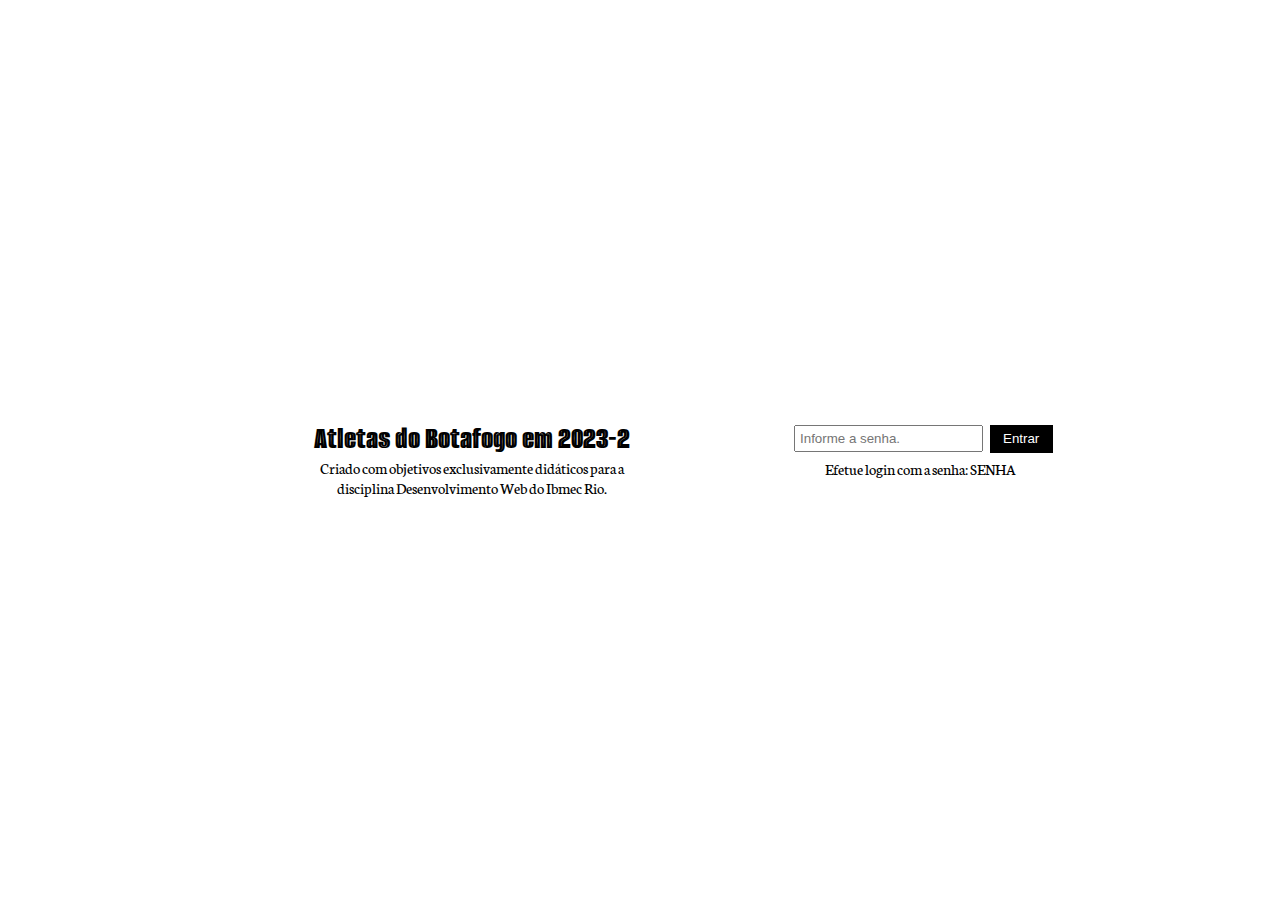
<file: index.html>
<!DOCTYPE html>
<html lang="pt-br">
<head>
  <meta charset="UTF-8">
  <meta name="viewport" content="width=device-width, initial-scale=1.0">
  <link rel="icon" type="image/png" href="/escudo.png" sizes="16x16">
  <title>Atletas Botafogo</title>
  <link rel="stylesheet" href="estilo.css">
  <script src="md5-min.js"></script>
  <script src="codigo.js" defer></script>
</head>
<body>
<!-- página com instruções para usar MD5 -->
<!-- https://pajhome.org.uk/crypt/md5/ -->
</body>
</html>
</file>
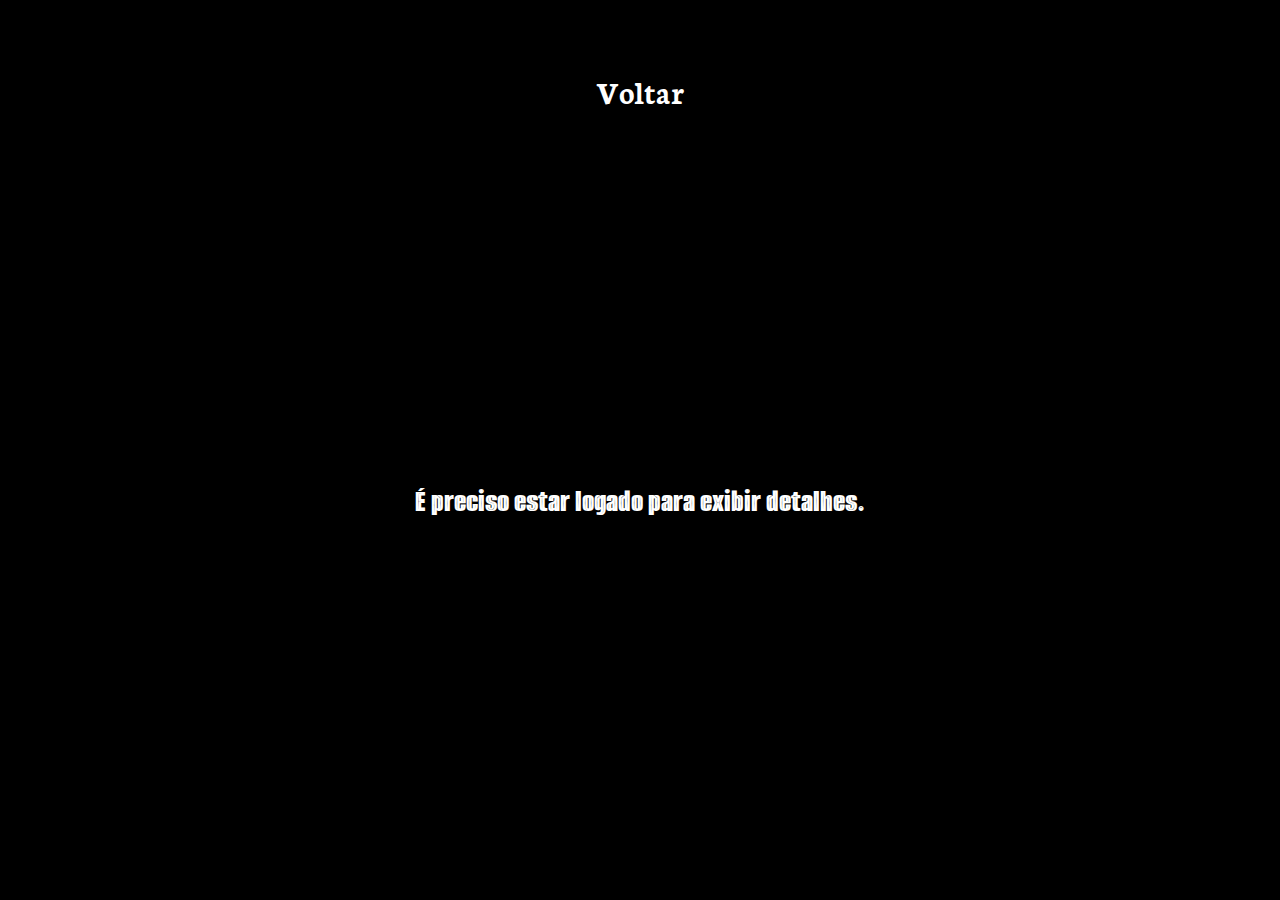
<file: detalhes.html>
<!DOCTYPE html>
<html lang="pt-br">
<head>
  <meta charset="UTF-8">
  <meta name="viewport" content="width=device-width, initial-scale=1.0">
  <link rel="icon" type="image/png" href="/escudo.png" sizes="16x16">
  <title>Detalhe - Atletas Botafogo</title>
  <link rel="stylesheet" href="estilo.css">
  <script src="detalhes.js" defer></script>
</head>
<body>
</body>
</html>
</file>
<file: estilo.css>
@import url('https://fonts.googleapis.com/css2?family=Alumni+Sans+Inline+One&display=swap');

@import url('https://fonts.googleapis.com/css2?family=Neuton:ital,wght@0,200;0,300;0,400;0,700;0,800;1,400&display=swap');

@keyframes blink {
  0%{
    opacity: 1;
  }
  100%{
    opacity: 0;
  }
}

p,a {
  font-family: 'Neuton', serif;
}

h1,h2,h3,h4,h5,h6{
  font-family: 'Alumni Sans Inline One', sans-serif;
  font-weight: normal;
}
</file>
